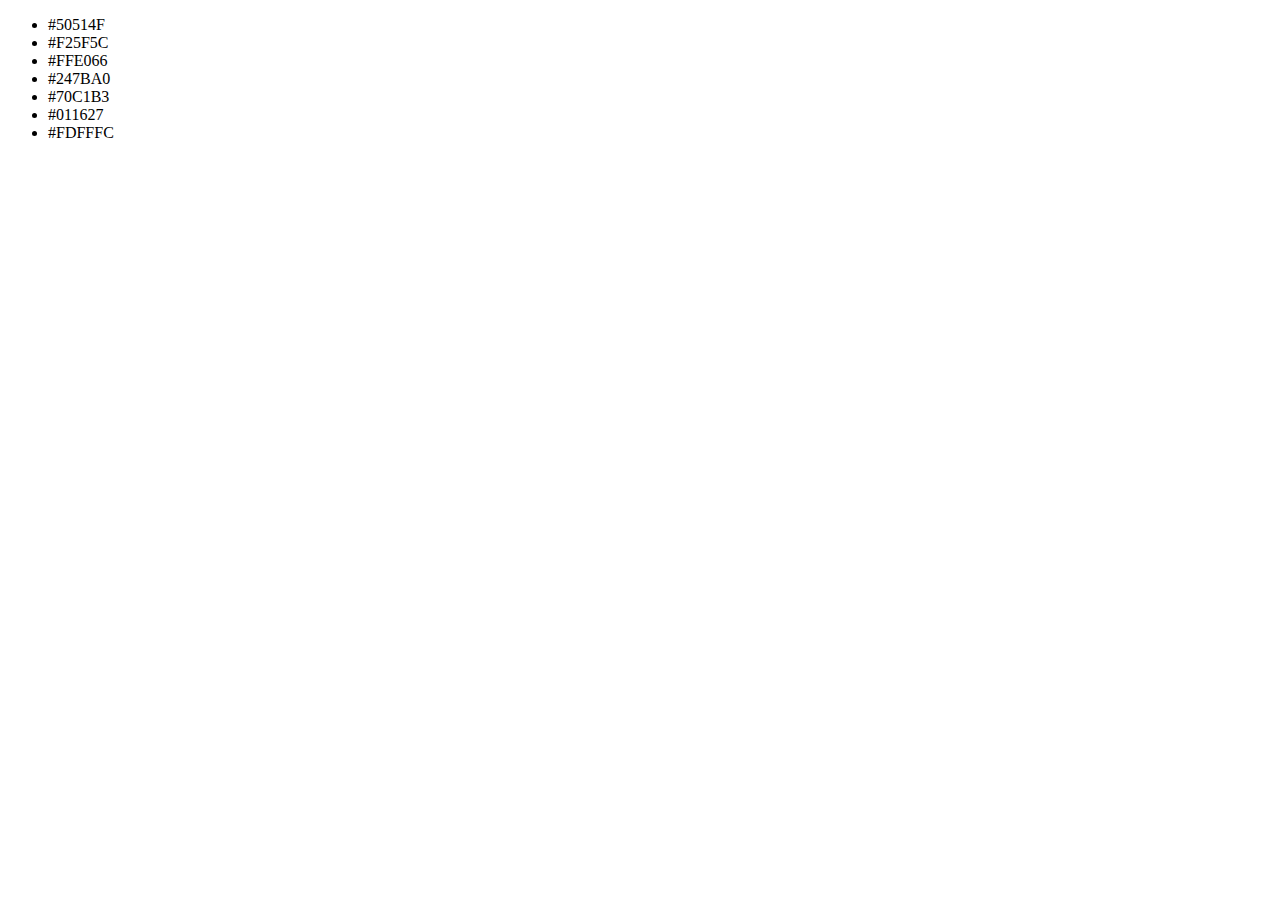
<file: color-palette.html>
<!DOCTYPE html>
<html>

<head>
  <meta charset="utf-8">
  <title>Color palette</title>
</head>

<body>
  <ul>
    <li>#50514F</li>
    <li>#F25F5C</li>
    <li>#FFE066</li>
    <li>#247BA0</li>
    <li>#70C1B3</li>
    <li>#011627</li>
    <li>#FDFFFC</li>
  </ul>

</body>

</html>
</file>
